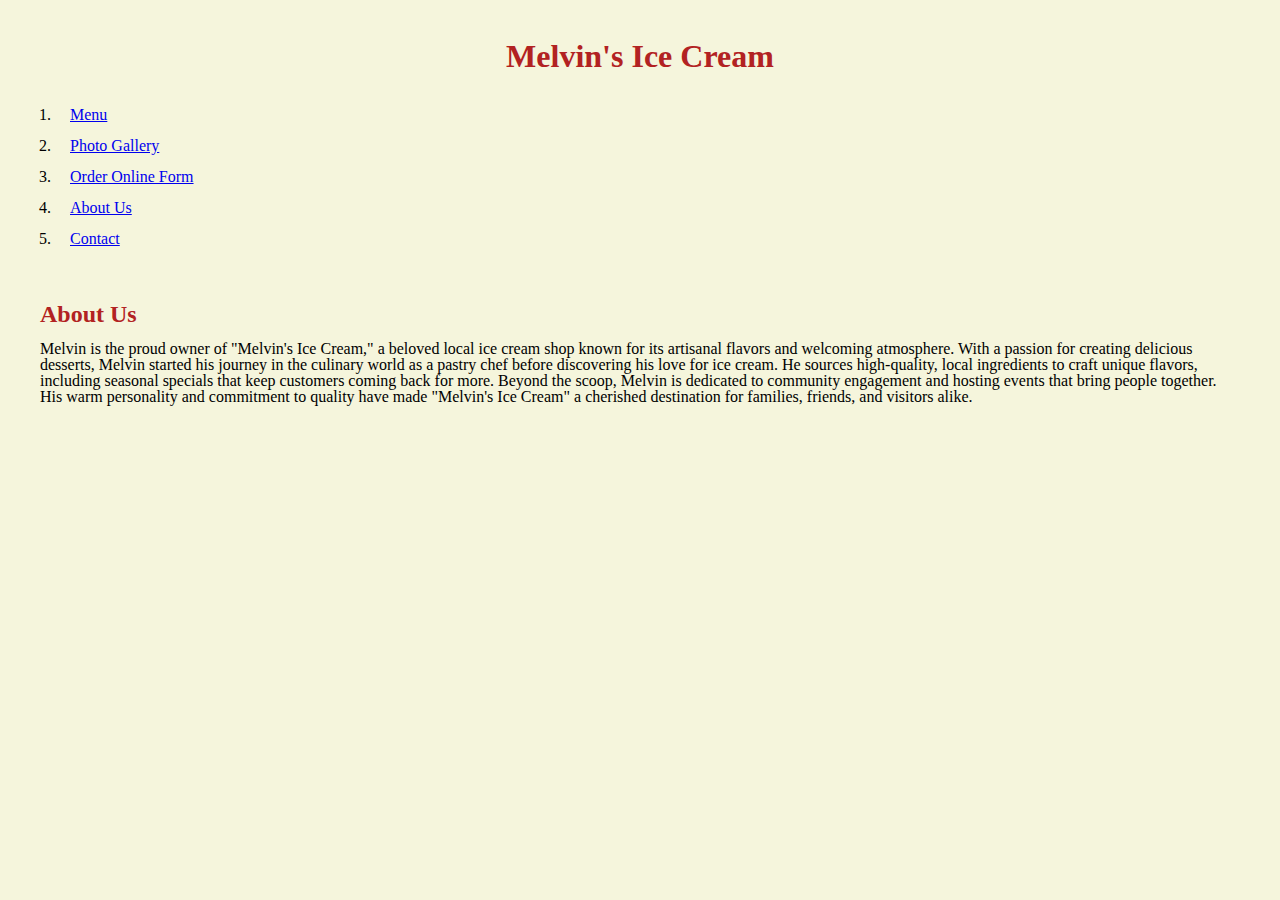
<file: about.html>
<html>
<head>
<title>About Us</title>
<meta charset='utf-8'>
<meta name='description' content='About Melvin'>
<link rel="stylesheet" href="style.css">
<link rel="mainpage" href="index.html">
<link rel="contact" href="contact.html">
</head>

<body>

    <header role='banner'>
        <h1>Melvin's Ice Cream</h1>
        <nav>
          <ol role='navigation'>
            <li>
              <a href='#index.html'>Menu</a>
            </li>
            <li>
              <a href='#index.html'>Photo Gallery</a>
            </li>
            <li>
              <a href='#index.html'>Order Online Form</a>
            </li>
            <li>
              <a href='#about.html'>About Us</a>
            </li>
            <li>
                <a href='#contact.html'>Contact</a>
            </li>
          </ol>
        </nav>
      </header>

<main role='main'>
  <h2>About Us</h2>
  <p>
    Melvin is the proud owner of "Melvin's Ice Cream," a beloved local ice cream shop known for 
    its artisanal flavors and welcoming atmosphere. With a passion for creating delicious desserts, 
    Melvin started his journey in the culinary world as a pastry chef before discovering his love 
    for ice cream. He sources high-quality, local ingredients to craft unique flavors, including 
    seasonal specials that keep customers coming back for more. Beyond the scoop, Melvin is dedicated 
    to community engagement and hosting events that bring people together. His warm 
    personality and commitment to quality have made "Melvin's Ice Cream" a cherished destination for 
    families, friends, and visitors alike.</p>
  </p>
  
</main>

</body>
</html>
</file>
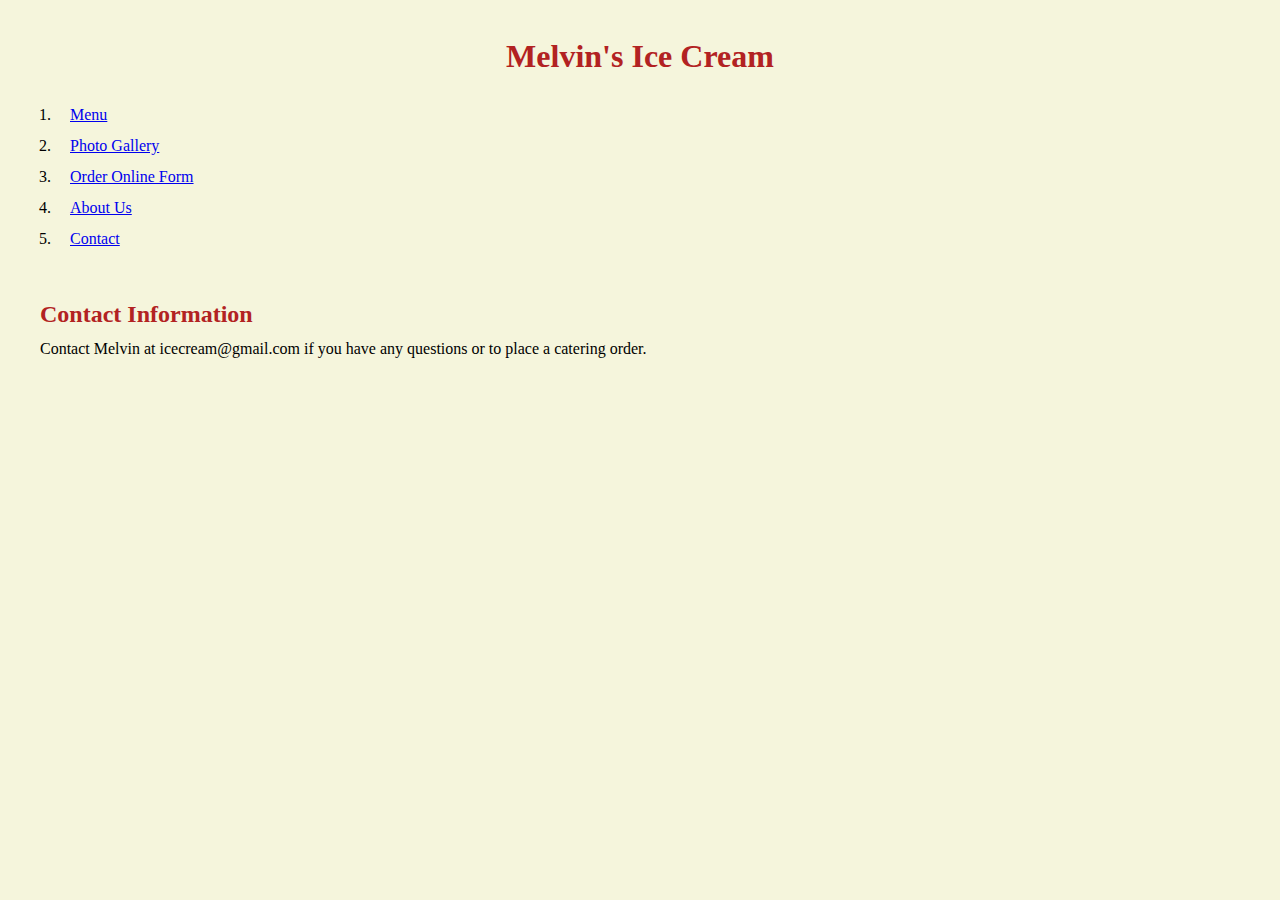
<file: contact.html>
<html>
<head>
<title>Contact Information</title>
<meta charset='utf-8'>
<meta name='description' content='Contact Melvin'>
<link rel="stylesheet" href="style.css">
<link rel="mainpage" href="index.html">
<link rel="about" href="about.html">
</head>

<body>

    <header role='banner'>
        <h1>Melvin's Ice Cream</h1>
        <nav>
          <ol role='navigation'>
            <li>
              <a href='#index.html'>Menu</a>
            </li>
            <li>
              <a href='#index.html'>Photo Gallery</a>
            </li>
            <li>
              <a href='#index.html'>Order Online Form</a>
            </li>
            <li>
              <a href='#about.html'>About Us</a>
            </li>
            <li>
                <a href='#contact.html'>Contact</a>
            </li>
          </ol>
        </nav>
      </header>

    <main role='main'>
    <h2>Contact Information</h2>
        <p>
        Contact Melvin at icecream@gmail.com if you have any questions or to place a catering order.
     </p>
    </main>
</body>
</html>
</file>
<file: style.css>
* {
    margin: 5;
    padding: 5;
    box-sizing: border-box;
}

h1, h2 {
    color: firebrick;
    font-weight: bold;
}

h1 {
    text-align: center;
}

body {
    font-family: 'Georgia';
    line-height: 1; 
    color: black; 
    background-color: beige;
}
</file>
